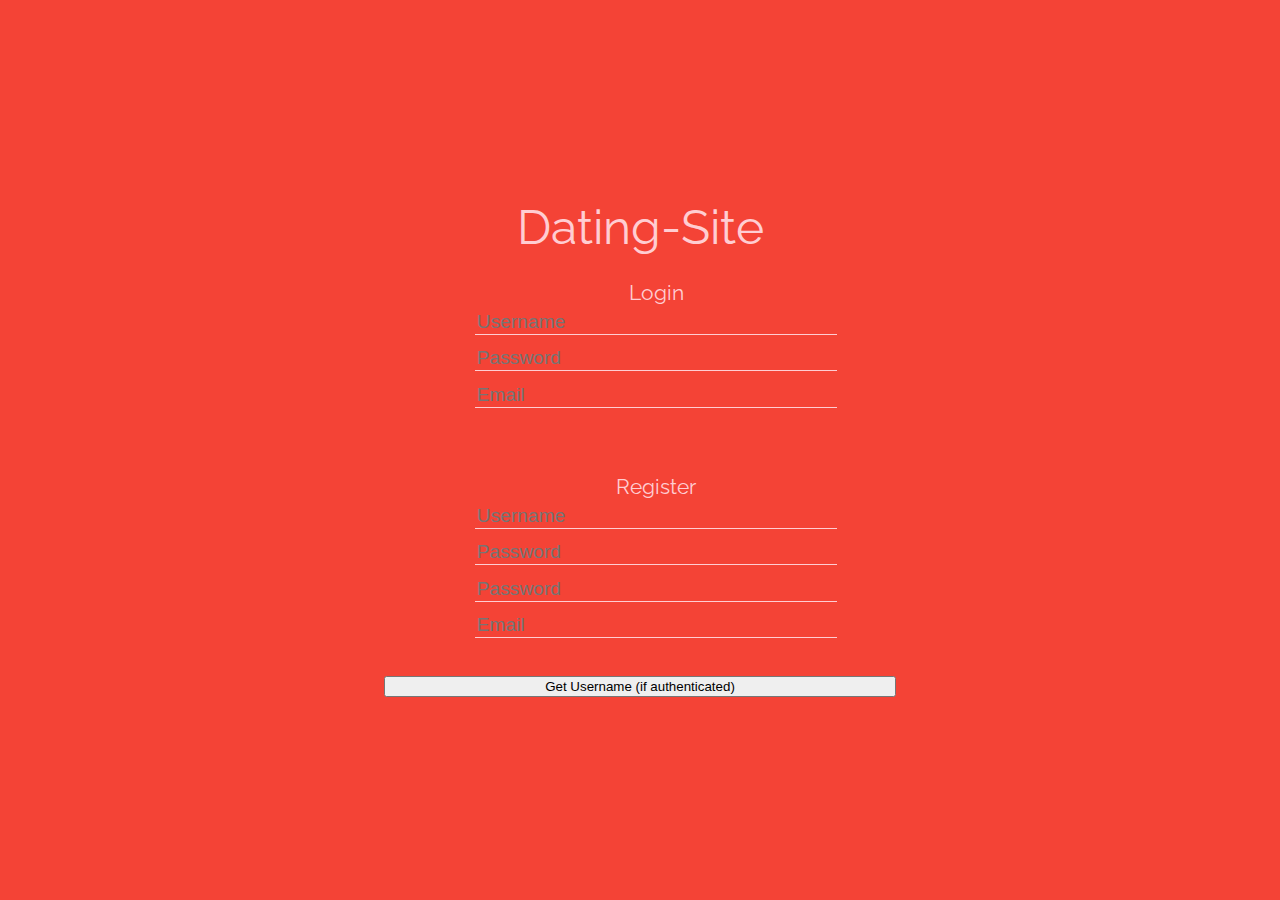
<file: frontend/src/index.html>
<!DOCTYPE html>
<html>
  <head>
    <meta charset="utf-8">
    <title>Dating-Site - Authentication</title>
    <script src="js/vue.js"></script>
    <script src="js/axios.min.js"></script>
    <script src="js/application.js"></script>
    <link href="https://fonts.googleapis.com/css?family=Raleway" rel="stylesheet">
    <link rel="stylesheet" href="css/reset.css">
    <link rel="stylesheet" href="css/style.css">
  </head>
  <body>
    <h1 id="title">Dating-Site</h1>
    <div id="application">
      <p id="authenticationError" v-if="authentication.error != null">{{ authentication.error }}</p>
      <div id="login" class="standardForm" v-on:keyup.enter="submitLogin">
        <h1 class="authTitle">Login</h1>
        <input type="text" v-model=" authentication.login.username "placeholder="Username">
        <input type="password" v-model=" authentication.login.password "placeholder="Password">
        <input type="text" v-model=" authentication.login.email "placeholder="Email">
      </div>
      <div id="register" class="standardForm" v-on:keyup.enter="submitRegister">
        <h1 class="authTitle">Register</h1>
        <input type="text" v-model=" authentication.register.username "placeholder="Username">
        <input type="password" v-model=" authentication.register.password1 "placeholder="Password">
        <input type="password" v-model=" authentication.register.password2 "placeholder="Password">
        <input type="text" v-model=" authentication.register.email "placeholder="Email">
      </div>
      <input type="button" value="Get Username (if authenticated)" v-on:click="test">
    </div>
  </body>
</html>
</file>
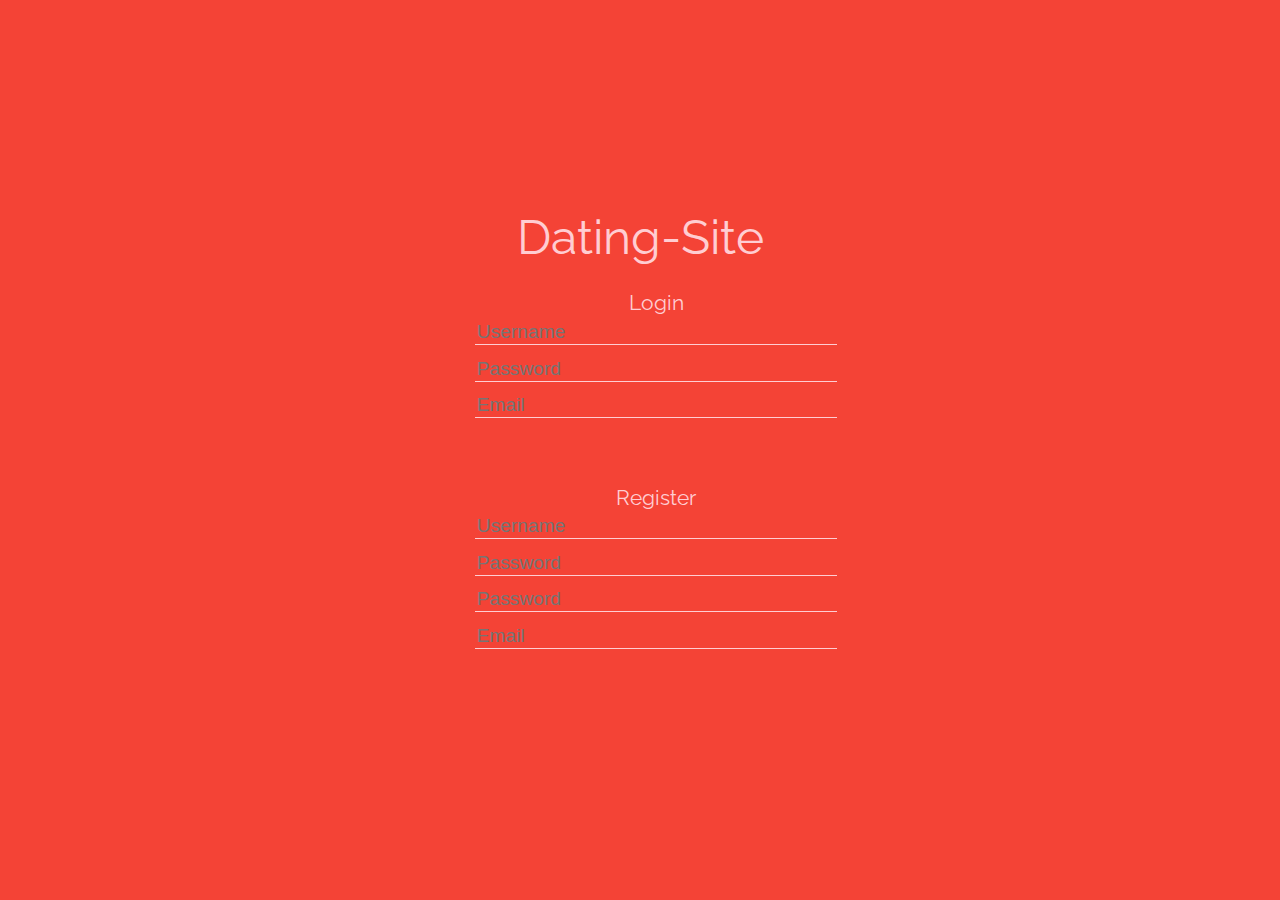
<file: backend/personality_test/static/index.html>
<!DOCTYPE html>
<html>
  <head>
    <meta charset="utf-8">
    <title>Dating-Site - Authentication</title>
    <script src="js/vue.js"></script>
    <script src="js/axios.min.js"></script>
    <script src="js/cookies.js"></script>
    <script src="js/application.js"></script>
    <link href="https://fonts.googleapis.com/css?family=Raleway" rel="stylesheet">
    <link rel="stylesheet" href="css/reset.css">
    <link rel="stylesheet" href="css/style.css">
  </head>
  <body>
    <h1 id="title">Dating-Site</h1>
    <div id="application">
      <p id="authenticationError" v-if="authentication.error != null">{{ authentication.error }}</p>
      <div id="login" class="standardForm" v-on:keyup.enter="submitLogin">
        <h1 class="authTitle">Login</h1>
        <input type="text" v-model=" authentication.login.username "placeholder="Username">
        <input type="password" v-model=" authentication.login.password "placeholder="Password">
        <input type="text" v-model=" authentication.login.email "placeholder="Email">
      </div>
      <div id="register" class="standardForm" v-on:keyup.enter="submitRegister">
        <h1 class="authTitle">Register</h1>
        <input type="text" v-model=" authentication.register.username "placeholder="Username">
        <input type="password" v-model=" authentication.register.password1 "placeholder="Password">
        <input type="password" v-model=" authentication.register.password2 "placeholder="Password">
        <input type="text" v-model=" authentication.register.email "placeholder="Email">
      </div>
    </div>
  </body>
</html>
</file>
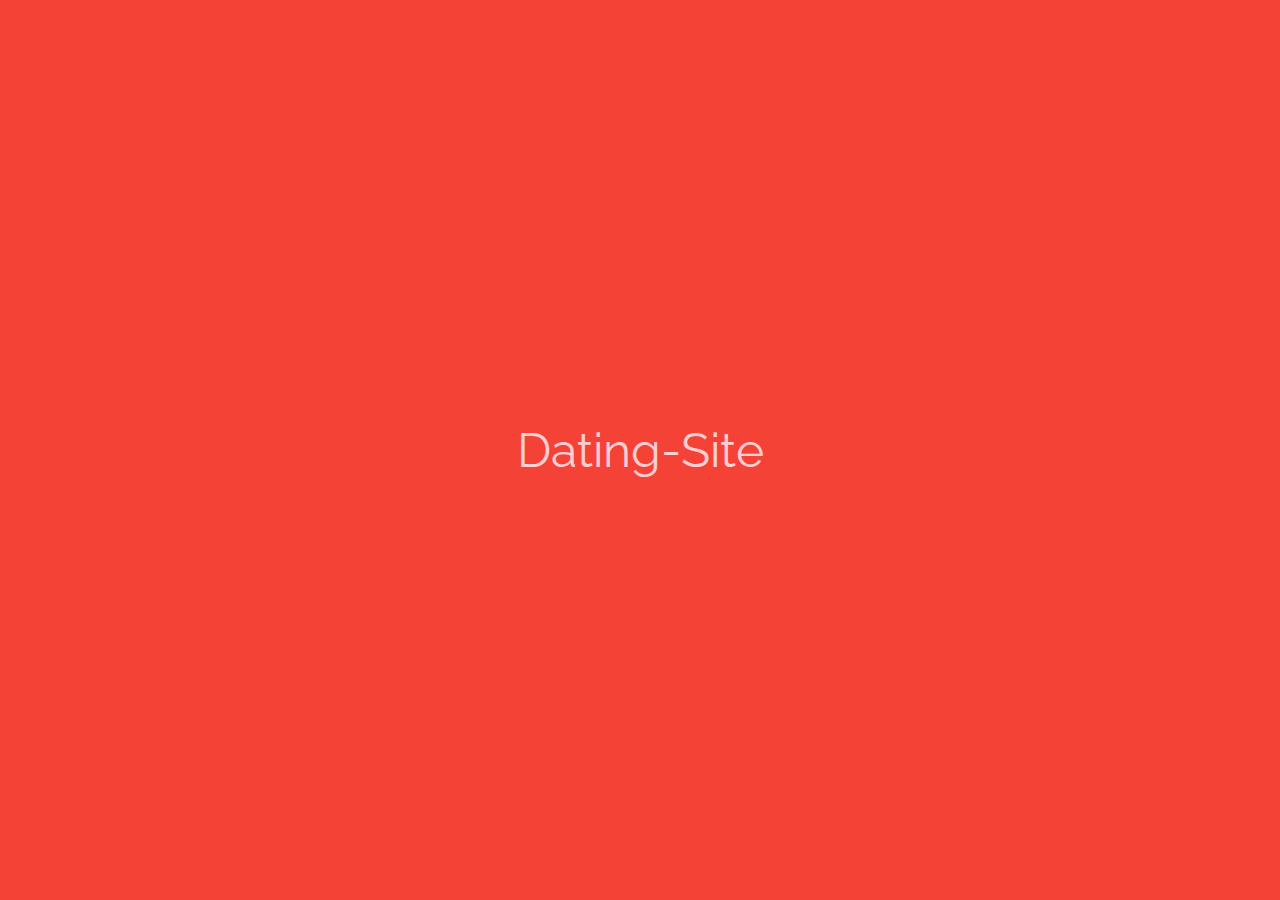
<file: backend/personality_test/static/dashboard.html>
<!DOCTYPE html>
<html>
  <head>
    <meta charset="utf-8">
    <title>Dating-Site - Authentication</title>
    <script src="js/vue.js"></script>
    <script src="js/axios.min.js"></script>
    <script src="js/cookies.js"></script>
    <script src="js/application.js"></script>
    <link href="https://fonts.googleapis.com/css?family=Raleway" rel="stylesheet">
    <link rel="stylesheet" href="css/reset.css">
    <link rel="stylesheet" href="css/style.css">
  </head>
  <body>
    <h1 id="title">Dating-Site</h1>
    <div id="application">
      
    </div>
  </body>
</html>
</file>
<file: frontend/src/css/style.css>
body {
  font-family: "Raleway", sans-serif;
  display: flex;
  flex-direction: column;
  align-items: center;
  justify-content: center;
  height: 100vh;
  background: #F44336;
  color: #FFCDD2;
}

#title {
  font-size: 3rem;
}

#application {
  display: flex;
  flex-direction: column;
  width: 40%;
  text-align: center;
}

#authenticationError {
  color: white;
  padding-top: 1em;
}

#login, #register {
  display: flex;
  flex-direction: column;
  width: 100%;
  margin: 1em 0;
  padding: 1em;
  justify-content: center;
  align-items: center;
}

.authTitle {
  font-size: 1.3em;
}

.standardForm {

}

.standardForm input {
  margin: 0.3em 0;
  width: 70%;
  outline: none;
  border: none;
  border-bottom: thin solid #FFCDD2;
  color: #FFCDD2;
  background: #F44336;
  font-size: 1.2em;
}








// placeholder
</file>
<file: backend/personality_test/static/css/style.css>
body {
  font-family: "Raleway", sans-serif;
  display: flex;
  flex-direction: column;
  align-items: center;
  justify-content: center;
  height: 100vh;
  background: #F44336;
  color: #FFCDD2;
}

#title {
  font-size: 3rem;
}

#application {
  display: flex;
  flex-direction: column;
  width: 40%;
  text-align: center;
}

#authenticationError {
  color: white;
  padding-top: 1em;
}

#login, #register {
  display: flex;
  flex-direction: column;
  width: 100%;
  margin: 1em 0;
  padding: 1em;
  justify-content: center;
  align-items: center;
}

.authTitle {
  font-size: 1.3em;
}

.standardForm {

}

.standardForm input {
  margin: 0.3em 0;
  width: 70%;
  outline: none;
  border: none;
  border-bottom: thin solid #FFCDD2;
  color: #FFCDD2;
  background: #F44336;
  font-size: 1.2em;
}








// placeholder
</file>
